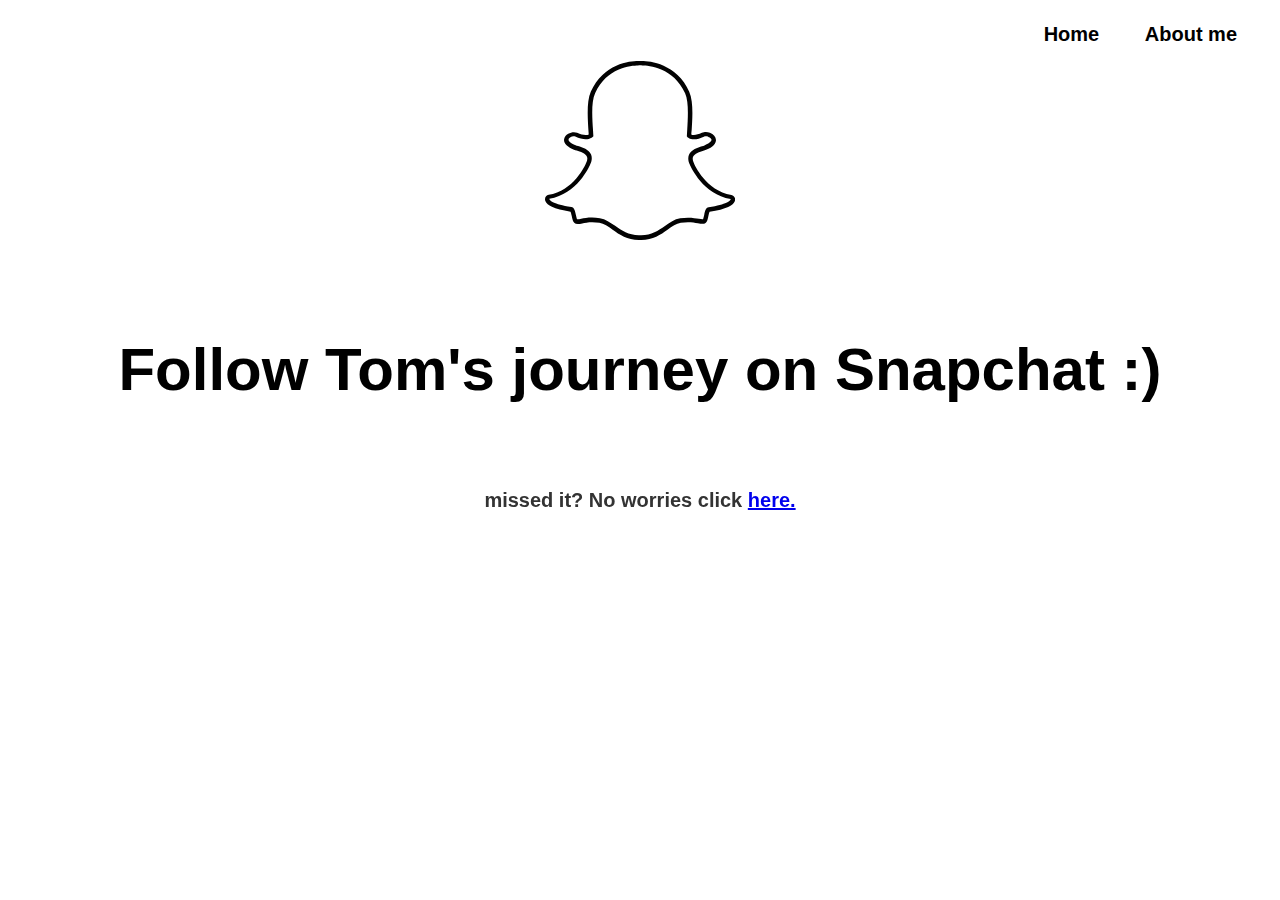
<file: index.html>
<!DOCTYPE html>

<html>

<head>
     <meta charset="utf-8" />
     <title>Tom learns code!</title>
     <link rel="stylesheet" href="css/styles.css" />
     <link rel="stylesheet" href="css/animate.css">
</head>

<body>

<div>
     <nav class="navigation">
          <ul class="nav">
               <li>
                    <a href="index.html">Home</a>
               </li>
               <li>
                    <a href="about.html">About me</a>
               </li>
          </ul>
</div>

<div class="top-image">
     <img src="images/ghost.svg" alt="tomsnap" height="15%" width="15%" />
</div>

<header class="intro-header">
     <div class="container">
          <div class="row">
               <div class="site-heading">
                    <h1 id="hero-title">Follow Tom's journey on Snapchat :)</h1>
                    <iframe class="snapchat" src="https://scbutton.com/src/button.html?username=tomosman&invert=false&large=true" frameborder="0" scrolling="no" height="56px" width="134.7px"></iframe>
               </div>
          </div>
     </div>
</header>

<p class="fadeInText">
     missed it? No worries click <a href="https://www.snapchat.com/add/tomosman">here.</a>
</p>

     <script src="https://cdnjs.cloudflare.com/ajax/libs/jquery/3.1.1/jquery.js"></script>
     <script src="js/main.js"></script>
</body>
</html>
</file>
<file: css/styles.css>
html {
     background-color: white;
     background-size: cover;
}

body {
  font-family: 'Lora', 'Times New Roman', serif;
  font-size: 20px;
  color: #333333;

}
p {
  line-height: 1.5;
  margin: 30px 0;
  font-family: 'Open Sans', 'Helvetica Neue', Helvetica, Arial, sans-serif;
  font-size: 20px;
  text-align: center;
}

.top-image {
 text-align: center;
}

.fadeInText {
     font-family: 'Open Sans', 'Helvetica Neue', Helvetica, Arial, sans-serif;
     font-size: 20px;
     font-weight: 600;
     margin-top: -10px;
     -webkit-animation-duration: 1s;
     -webkit-animation-delay: 5s;
     -webkit-animation-iteration-count: 1;
}

h1
{
  font-family: 'Open Sans', 'Helvetica Neue', Helvetica, Arial, sans-serif;
  font-weight: 800;
  font-size: 60px;
}

h2, h3
{
  font-family: 'Open Sans', 'Helvetica Neue', Helvetica, Arial, sans-serif;
  font-weight: 600;
  font-size: 25px;
  padding-bottom: 100px;
}

h4 {
     font-family: 'Open Sans', 'Helvetica Neue', Helvetica, Arial, sans-serif;
     font-weight: 600;
     font-size: 20px;
}

.nav {
    list-style-type: none;
    margin: 0;
    padding: 15px;
    overflow: hidden;
    text-align: right;
    font-family: 'Open Sans', 'Helvetica Neue', Helvetica, Arial, sans-serif;
    font-weight: 600;
    font-size: 20px;
}

li {
     display: inline;
     padding: 20px;
}

li a {
     color: black;
     text-align: right;
     text-decoration: none;
}

#hero-title, #hero-subtitle, #hero-subtitle2 {
     text-align: center;
     padding: 0px, 0px, 0px, 0px;
     color: black;
}

#hero-title {
     padding-top: 50px;
}

.intro-header {
     background: no-repeat center center;
     background-size: cover;
     background-position: top;
     text-align: center;
}
#snapchat {
     display: inline-block;
     padding-top: -50px;
     margin-top: -50px;
}

iframe {
     display: inline;
     margin-top: -10px;
     -webkit-animation-duration: 2s;
     -webkit-animation-delay: .25s;
     -webkit-animation-iteration-count: 1;
}
</file>
